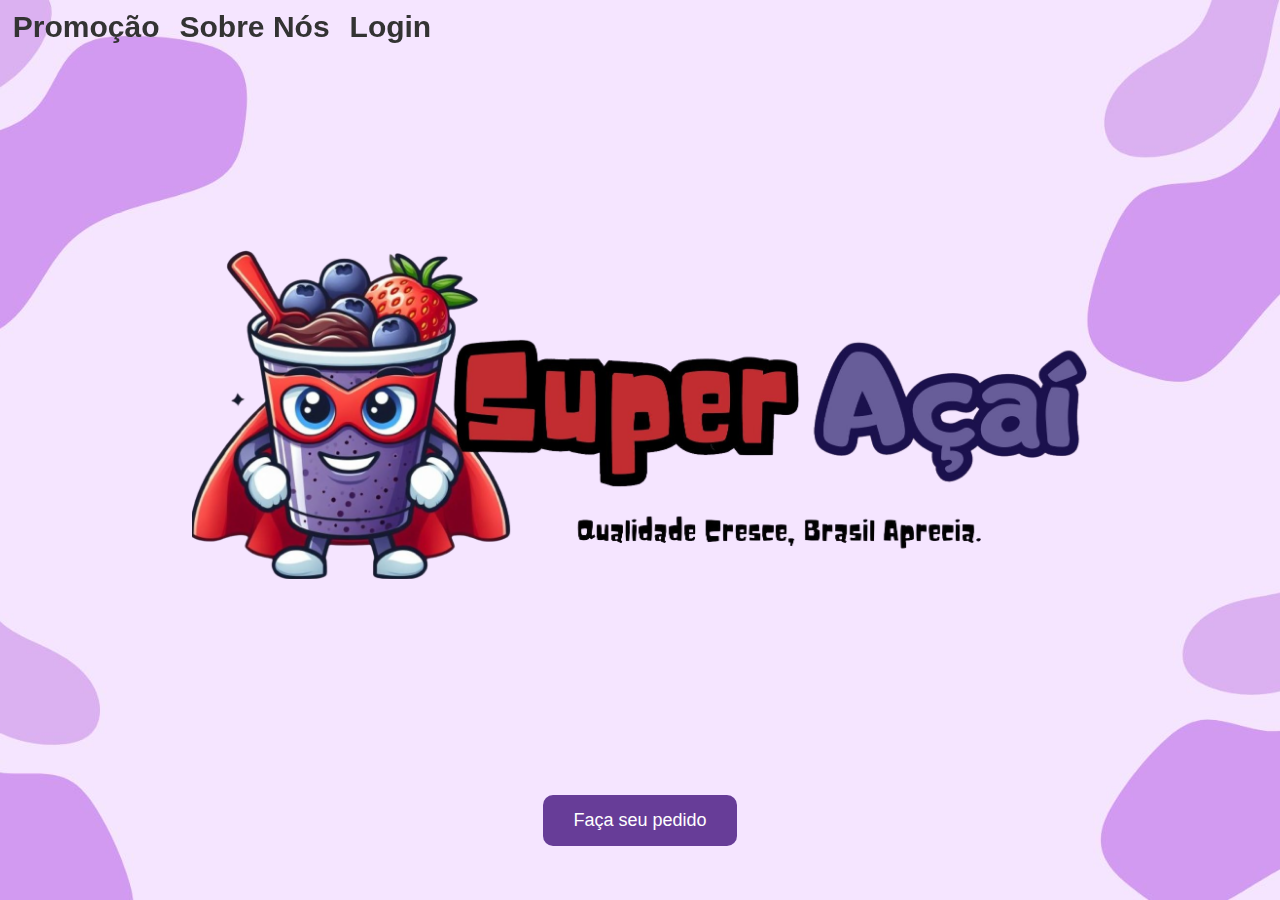
<file: index.html>
<!-- index.html -->
<!DOCTYPE html>
<html lang="pt-BR">
<head>
    <meta charset="UTF-8">
    <meta name="viewport" content="width=device-width, initial-scale=1.0">
    <link rel="stylesheet" href="style.css">
    <link rel="shortcut icon" href="logo.png" type="image/x-icon">
    <link href="https://fonts.cdnfonts.com/css/adigiana-ultra" rel="stylesheet">
    <title>Super Açaí</title>
</head>
<body>
    <section>
        <div class="background-section">
            <img src="background.jpg" alt="background">
        </div>
    </section>
    
    <nav class="navbar">
        <div class="nav-links">
            <a href="promocao.html">Promoção</a>
            <a href="quemsomonos.html">Sobre Nós</a>
            <a href="#">Login</a>
            
            
        </div>
    </nav>
    
    <div class="super">
        <img src="Super.png" alt="">
    </div>
    
    <div class="pedido">
        <!-- Button to redirect to checkbox.html -->
        <button onclick="window.location.href = 'checkbox.html';">Faça seu pedido</button>
    </div>
    
    <div id="menu-selecao" class="menu-selecao">
        <!-- Content here will be loaded from checkbox.html -->
    </div>

    <script src="script.js"></script>
</body>
</html>
</file>
<file: style.css>
html, body {
    margin: 0;
    padding: 0;
    width: 100%;
    height: 100%;
    overflow-x: hidden; /* Permitir rolagem vertical */
    scroll-behavior: smooth;
}

@import url('https://fonts.cdnfonts.com/css/adigiana-ultra');

body {
    display: flex;
    flex-direction: column;
    min-height: 100vh;
    justify-content: center;
    align-items: center;
}

section .background-section {
    width: 100%;
    height: 100vh;
    position: fixed;
    top: 0;
    left: 0;
    z-index: -1;
}

section .background-section img {
    width: 100%;
    height: 100%;
    object-fit: cover;
    object-position: center;
}

.navbar {
    width: 98%;
    display: flex;
    justify-content: space-between;
    align-items: center;
    padding: 10px 20px;
    position: fixed;
    top: 0;
    background: rgba(255, 255, 255, 0.0);
    z-index: 1;
    font-family: 'Adigiana Ultra', sans-serif;
    font-size: 30px;
}

.search-container {
    display: flex;
    align-items: center;
    background: rgba(103, 93, 152, 0.5);
    border-radius: 10px;
}

.search-container input {
    padding: 10px;
    border: none;
    outline: none;
    background: transparent;
    font-size: 16px;
    border-top-right-radius: 10px;
    border-bottom-right-radius: 10px;
    border-top-left-radius: 0;
    border-bottom-left-radius: 0;
}

.search-container button {
    padding: 10px;
    cursor: pointer;
    background: transparent;
    border: none;
    display: flex;
    align-items: center;
    justify-content: center;
    border-top-left-radius: 10px;
    border-bottom-left-radius: 10px;
    border-top-right-radius: 0;
    border-bottom-right-radius: 0;
}

.search-container button img {
    width: 20px;
    height: 20px;
}

.nav-links {
    display: flex;
    gap: 20px;
}

.nav-links a {
    text-decoration: none;
    color: #333;
    font-weight: bold;
}

.super {
    display: flex;
    justify-content: center;
    align-items: center;
    width: 100%;
    height: 80vh;
    position: relative;
    z-index: 0;
}

.super img {
    width: 70%;
    max-width: 1200px;
    height: auto;
}

.pedido {
    display: flex;
    justify-content: center;
    align-items: center;
    margin-top: 20px;
}

.pedido button {
    padding: 15px 30px;
    font-size: 18px;
    cursor: pointer;
    background-color: #673d98;
    color: white;
    border: none;
    border-radius: 10px;
    text-align: center;
}

.pedido button h1 {
    margin: 0;
    font-size: 24px;
}

.menu-selecao {
    padding: 20px;
    background: rgba(245, 245, 245, 0.9);
    border-radius: 10px;
    margin-top: 50px;
    width: 90%;
    max-width: 800px;
    text-align: center;
    display: none;
    box-shadow: 0px 4px 8px rgba(0, 0, 0, 0.1);
}

.menu-selecao h2 {
    margin-bottom: 20px;
    color: #673d98;
    font-family: 'Adigiana Ultra', sans-serif;
}

.menu-selecao p {
    margin: 10px 0;
}

.menu-selecao label.ingrediente {
    display: flex;
    justify-content: space-between;
    align-items: center;
    font-family: 'Adigiana Ultra', sans-serif;
}

.menu-selecao label.ingrediente span {
    margin-right: 20px;
}

#resultado {
    margin-top: 20px;
    padding: 10px;
    background: #fff;
    border: 1px solid #ddd;
    border-radius: 10px;
}
</file>
